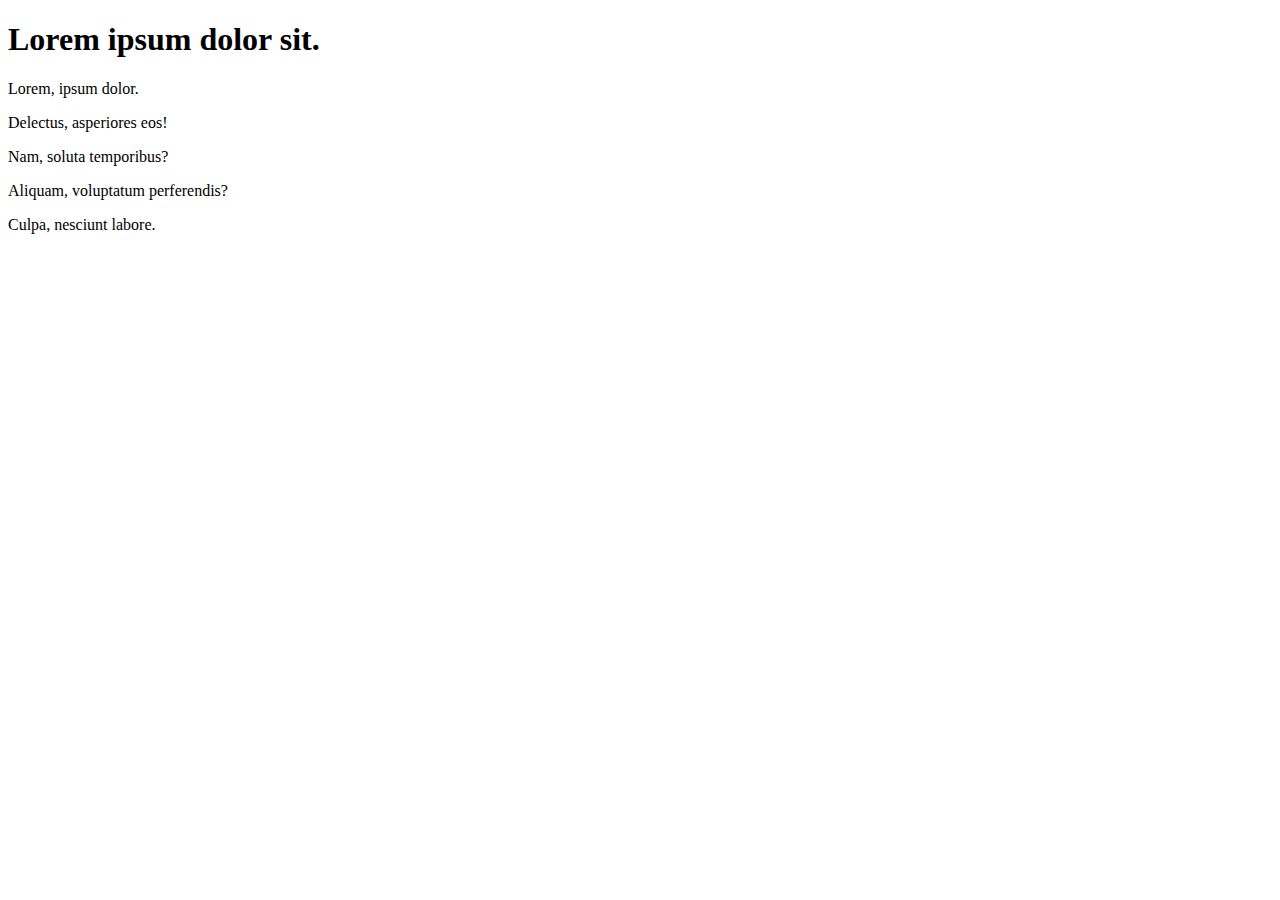
<file: index.html>
<!DOCTYPE html>
<html lang="en">
<head>
    <meta charset="UTF-8">
    <meta http-equiv="X-UA-Compatible" content="IE=edge">
    <meta name="viewport" content="width=device-width, initial-scale=1.0">
    <title>Document</title>
</head>
<body>
    <h1>Lorem ipsum dolor sit.</h1>
    <p>Lorem, ipsum dolor.</p>
    <p>Delectus, asperiores eos!</p>
    <p>Nam, soluta temporibus?</p>
    <p>Aliquam, voluptatum perferendis?</p>
    <p>Culpa, nesciunt labore.</p>
</body>
</html>
</file>
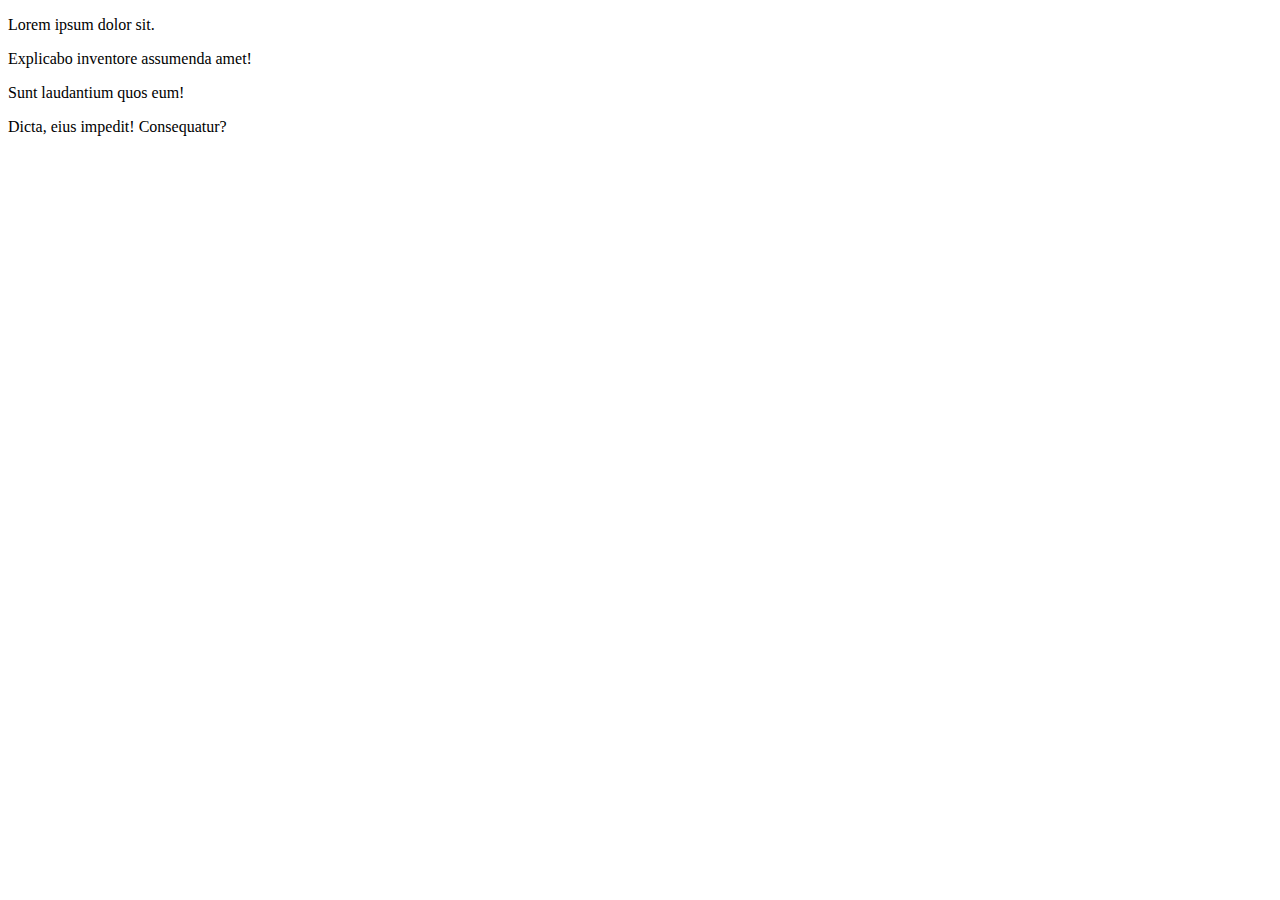
<file: loginform.html>
<!DOCTYPE html>
<html lang="en">
<head>
    <meta charset="UTF-8">
    <meta http-equiv="X-UA-Compatible" content="IE=edge">
    <meta name="viewport" content="width=device-width, initial-scale=1.0">
    <title>Document</title>
</head>
<body>
    <p>Lorem ipsum dolor sit.</p>
    <p>Explicabo inventore assumenda amet!</p>
    <p>Sunt laudantium quos eum!</p>
    <p>Dicta, eius impedit! Consequatur?</p>
</body>
</html>
</file>
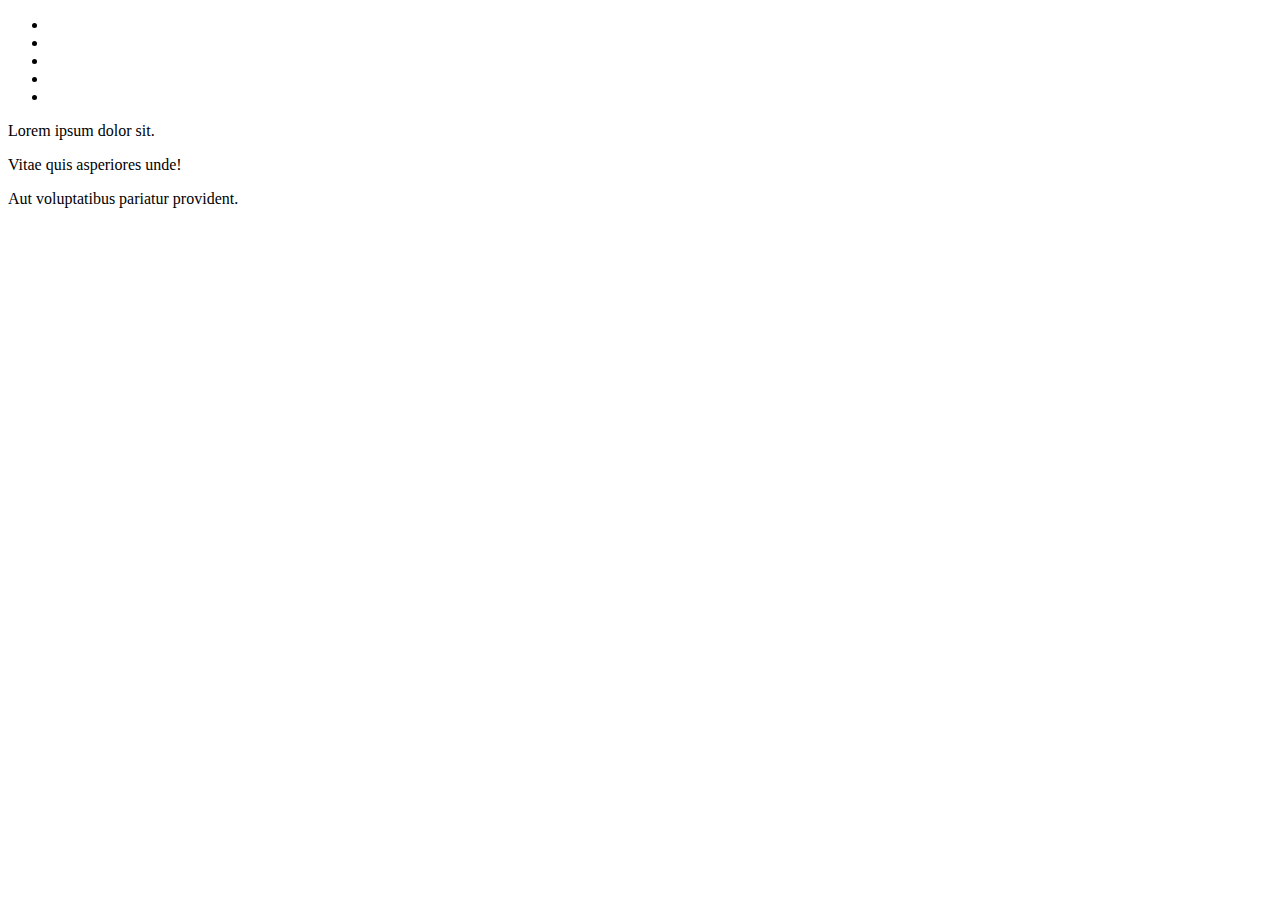
<file: test.html>
<!DOCTYPE html>
<html lang="en">
<head>
    <meta charset="UTF-8">
    <meta http-equiv="X-UA-Compatible" content="IE=edge">
    <meta name="viewport" content="width=device-width, initial-scale=1.0">
    <title>Document</title>
</head>
<body>
    <ul>
        <li></li>
        <li></li>
        <li></li>
        <li></li>
        <li></li>
    </ul>
    <p>Lorem ipsum dolor sit.</p>
    <p>Vitae quis asperiores unde!</p>
    <p>Aut voluptatibus pariatur provident.</p>
</body>
</html>
</file>
